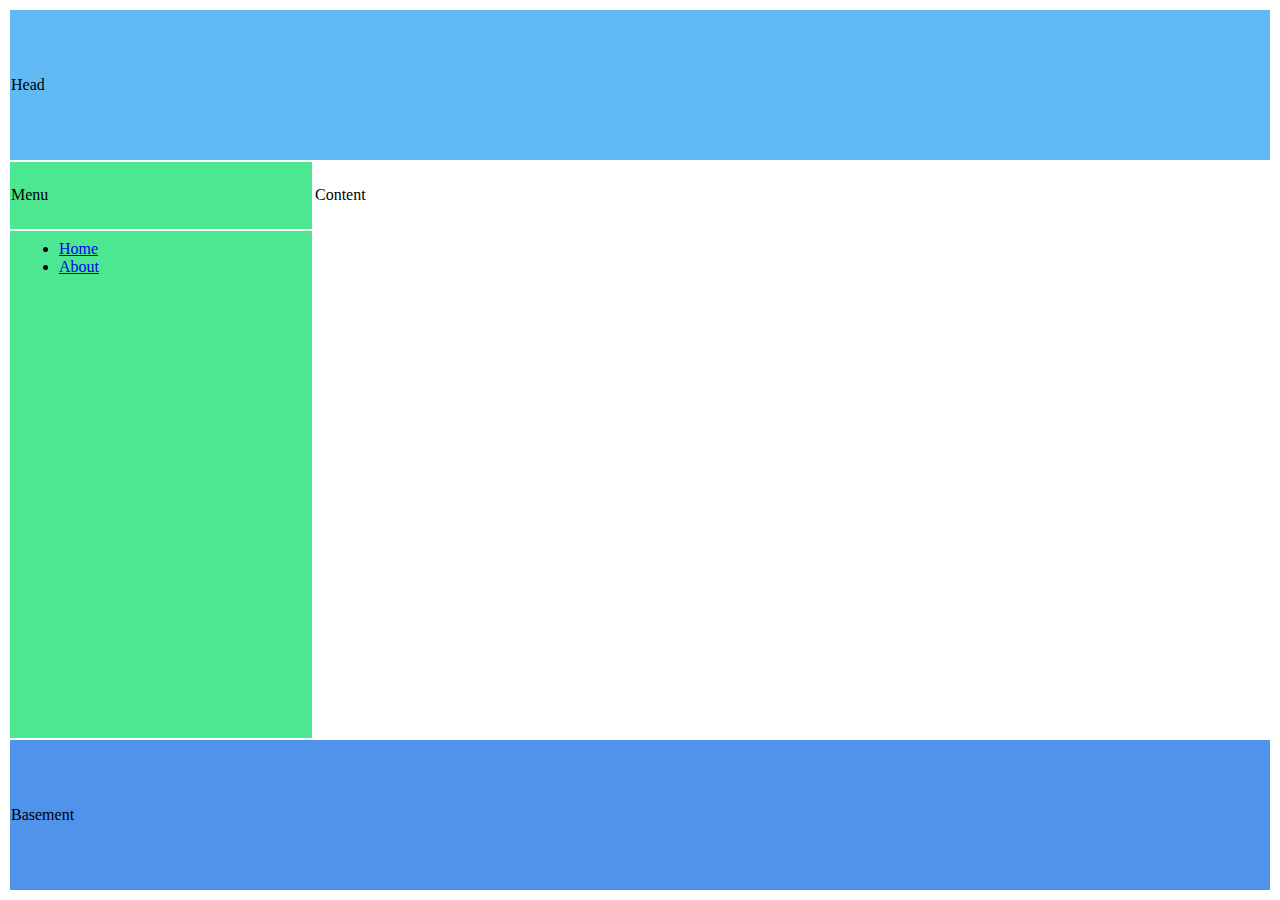
<file: index.html>
<html>
    <head>
        <link rel="stylesheet" href="style.css">
    </head>
    <body>
        
        <table>
            <tr class="head">
                <td colspan="2">Head</td>
            </tr>

            <tr>
                <td class="menu">Menu</td>
                <td>Content</td>
            </tr>

            <tr>
                <td class="menu">
                    <iframe src="menu.html" frameborder="0"></iframe>
                </td>
            </tr>

            <tr class="basement">
                <td colspan="2">
                   Basement
                </td>
            </tr>

        </table>

    </body>
</html>
</file>
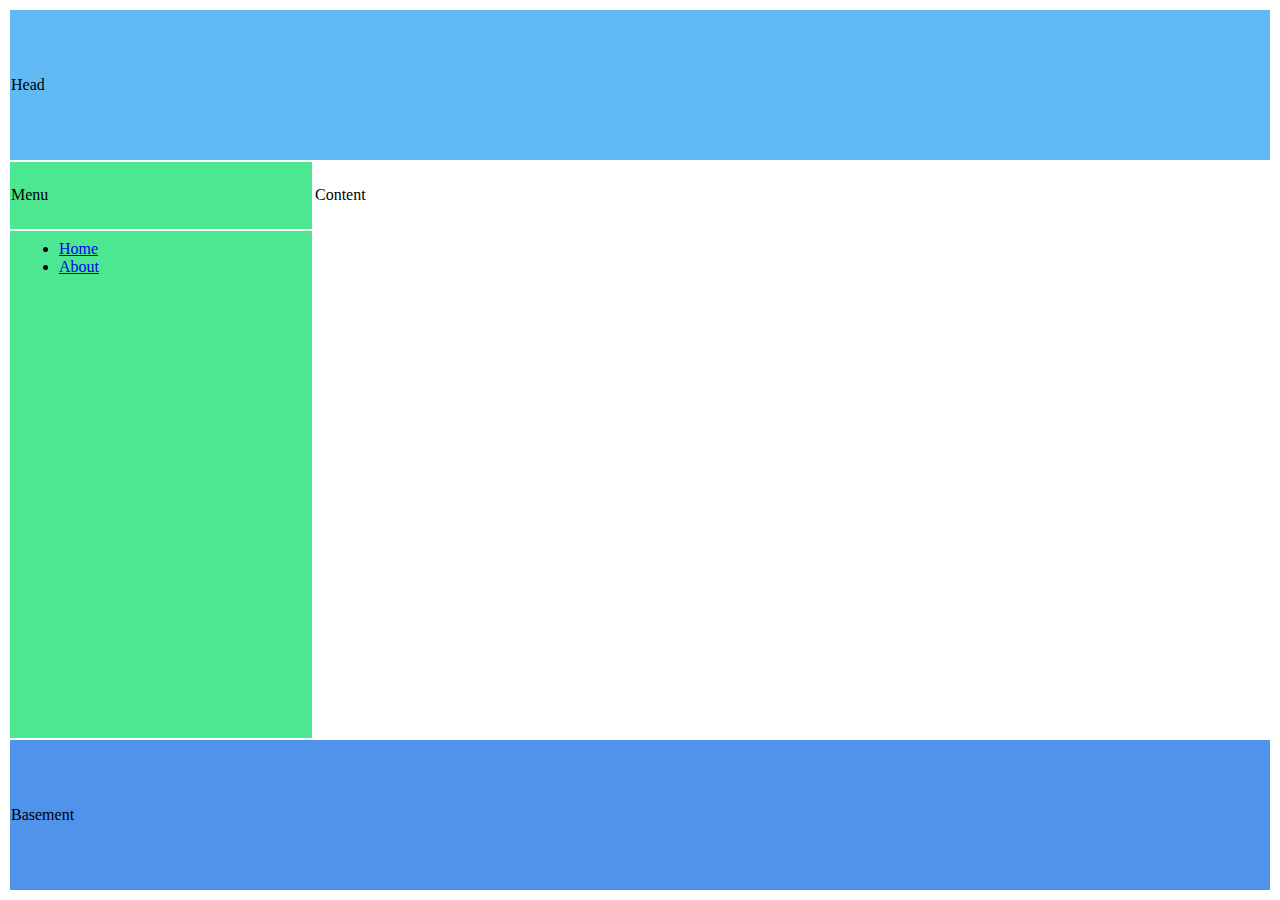
<file: about.html>
<html>
    <head>
        <link rel="stylesheet" href="style.css">
    </head>
    <body>
        
        <table>
            <tr class="head">
                <td colspan="2">Head</td>
            </tr>

            <tr>
                <td class="menu">Menu</td>
                <td>Content</td>
            </tr>

            <tr>
                <td class="menu">
                    <iframe src="menu.html" frameborder="0"></iframe>
                </td>
            </tr>

            <tr class="basement">
                <td colspan="2">Basement</td>
            </tr>

        </table>

    </body>
</html>
</file>
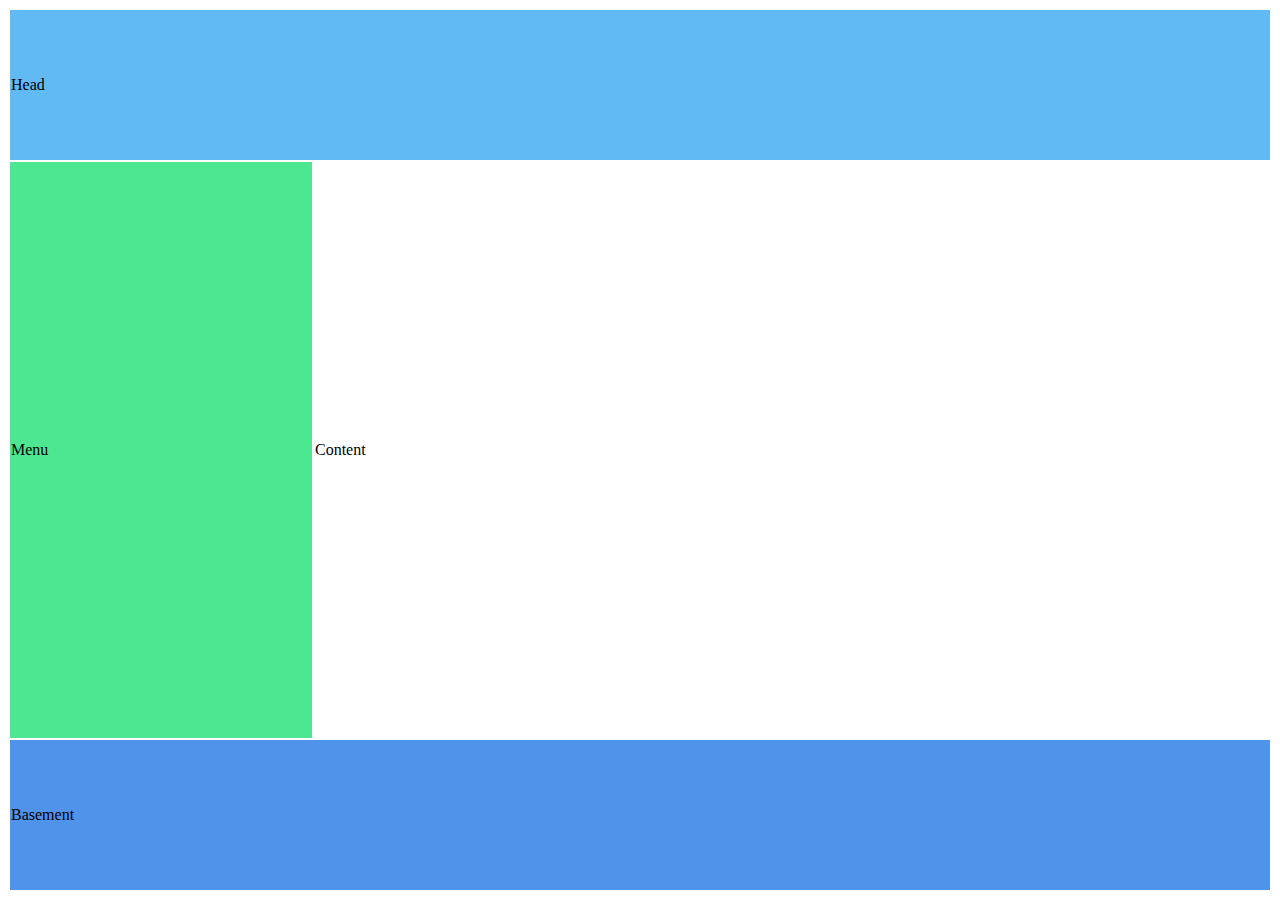
<file: imdex.html>
<html>
    <head>
        <style>
            table {
                width: 100%;
                height: 100%;
            }
            .head {
                background: rgb(98, 186, 245);
                height: 150px;
            }
            .basement {
                height: 150px;
                background: rgb(80, 147, 235);
            }
            .menu {
                width: 300px;
                background: rgb(77, 231, 146);
            }
        </style>
    </head>
    <body>
        
        <table>
            <tr class="head">
                <td colspan="2">Head</td>
            </tr>

            <tr>
                <td class="menu">Menu</td>
                <td>Content</td>
            </tr>

            <tr class="basement">
                <td colspan="2">
                   Basement
                </td>
            </tr>

        </table>

    </body>
</html>
</file>
<file: style.css>
table {
    width: 100%;
    height: 100%;
}
.head {
    background: rgb(98, 186, 245);
    height: 150px;
}
.basement {
    height: 150px;
    background: rgb(80, 147, 235);
}
.menu {
    width: 300px;
    background: rgb(77, 231, 146);
}
iframe {
    height: 100%;
}
</file>
